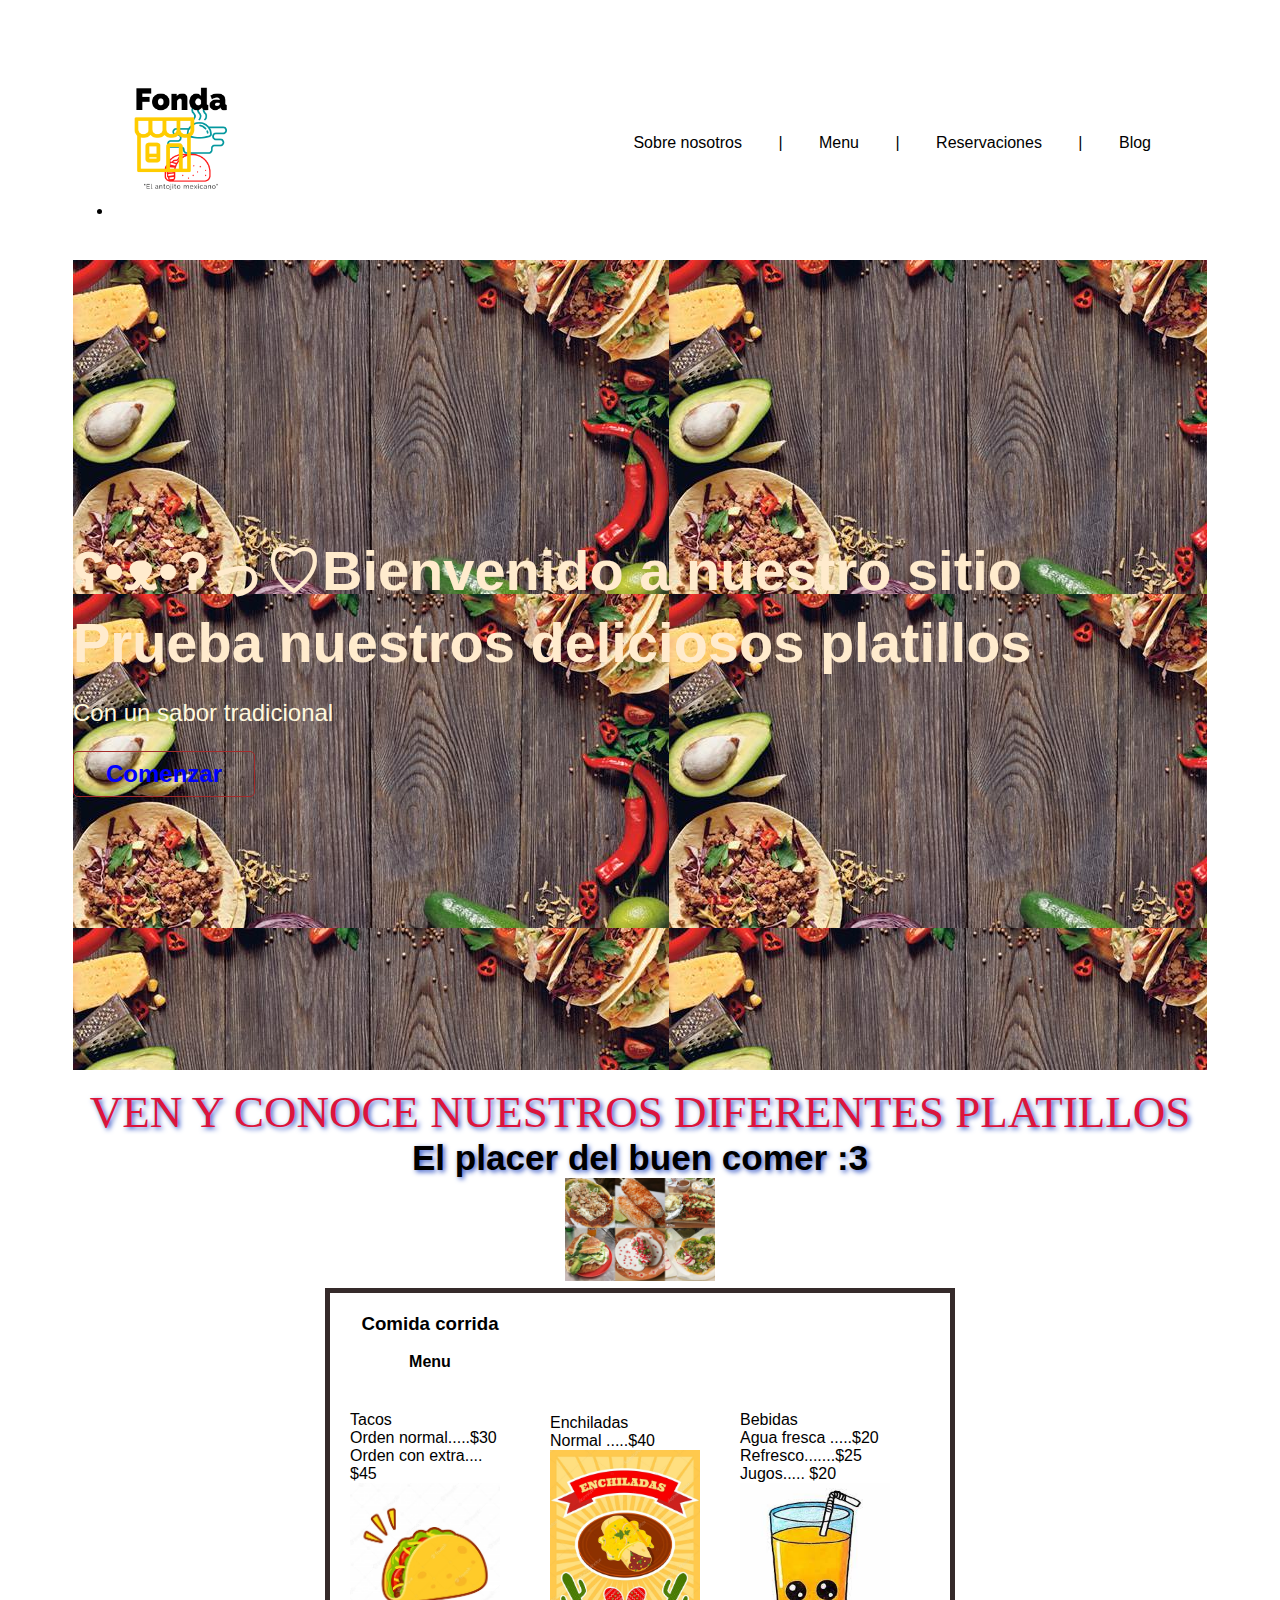
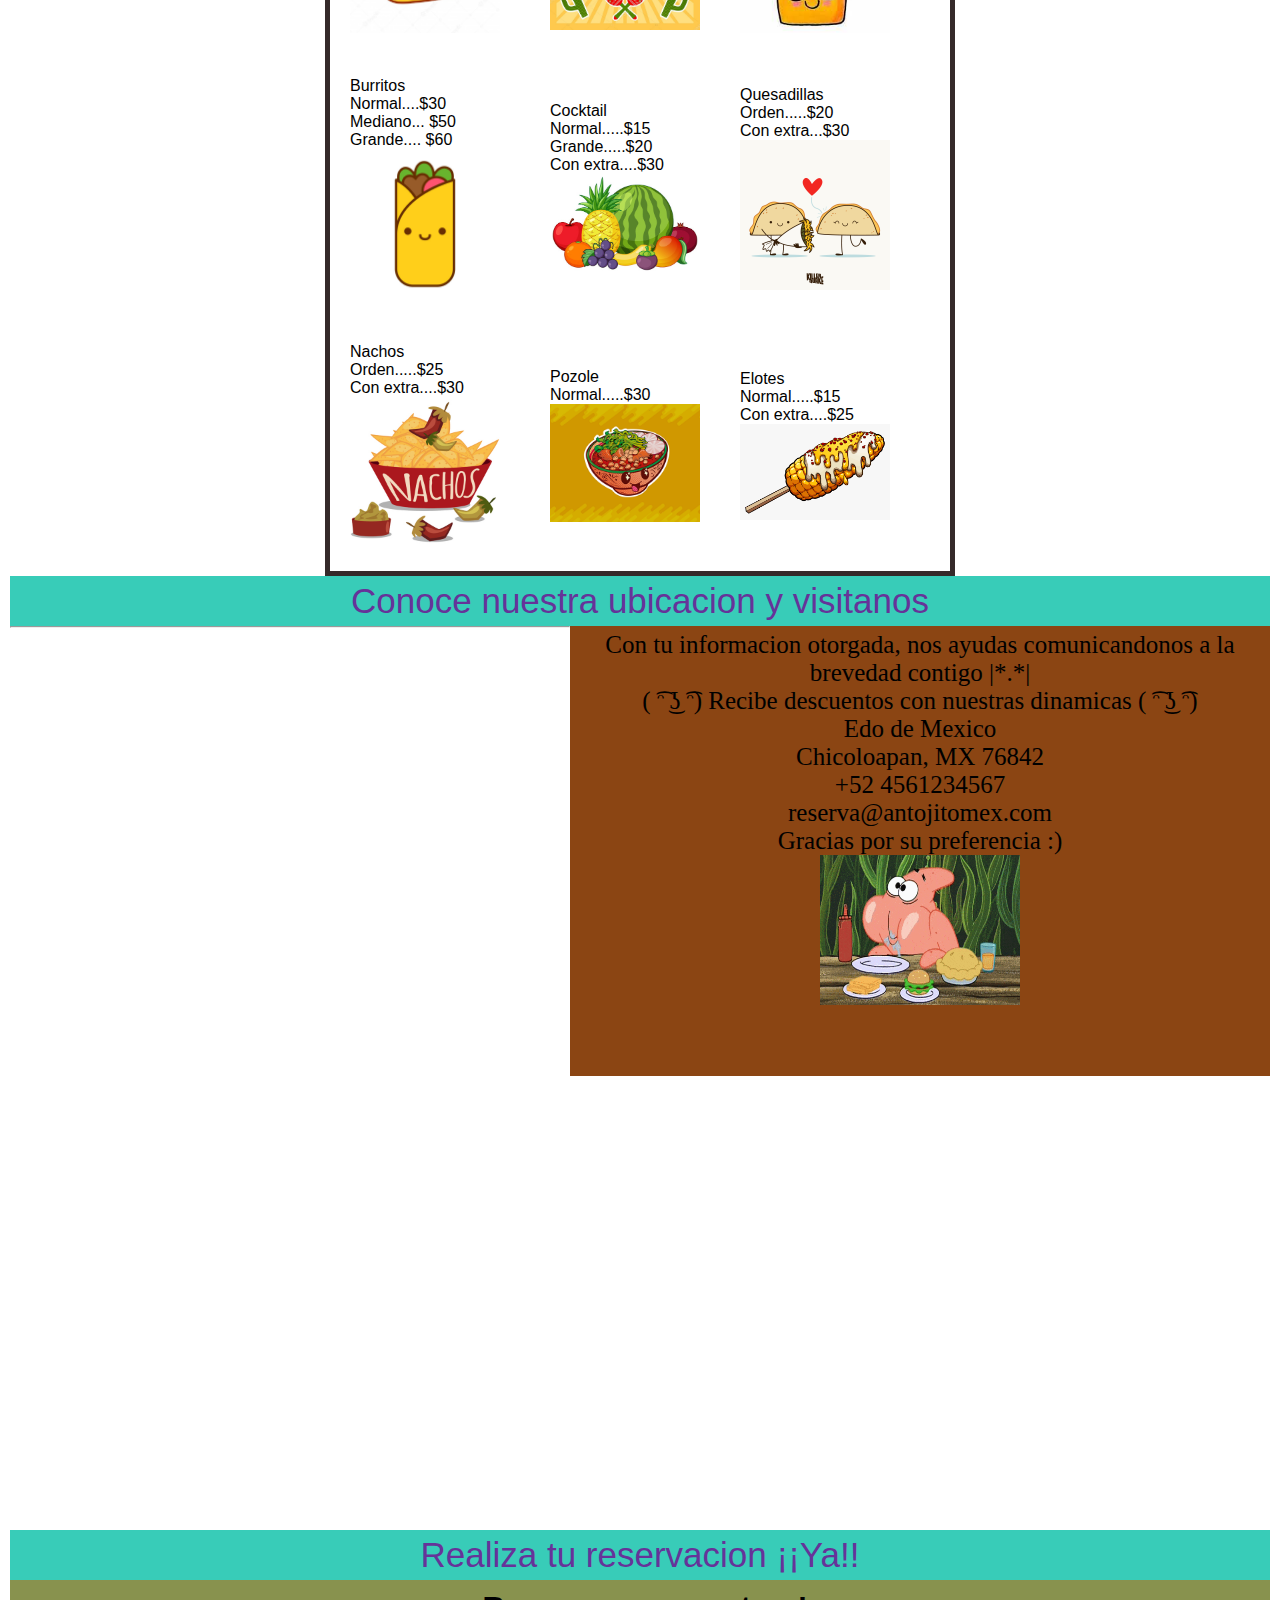
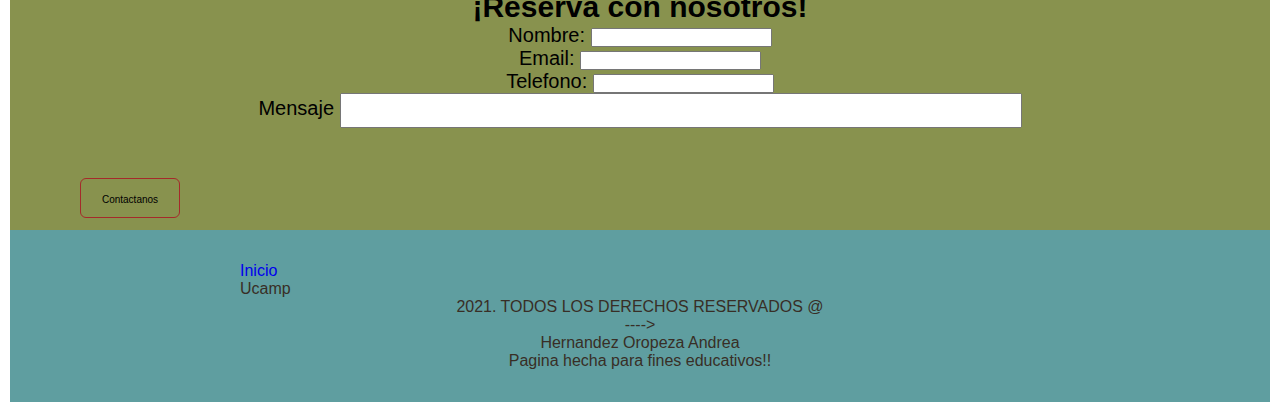
<file: index.html>
<!DOCTYPE html>
<html lang="en">

<head>
    <meta charset="utf-8">
    <meta http-equiv="X-UA-Compatible" content="IE=edge">
    <meta name="viewport" content="width=device-width, initial-scale=1.0">
    <link rel="stylesheet" href="./estilos/header1.css"><!--realiza el ajuste del header -->
    
    <link rel="stylesheet" href="./estilos/footer.css"> <!--Realiza la belleza del footer-->
   
    <link rel="stylesheet" href="./estilos/table.css"><!--Ajuste de tabla-->
    <link rel="stylesheet" href="./estilos/main.css"><!--Ajuste del cuerpo-->
    <title> Fonda "El antojito mexicano"</title>
    <style>
        A {
            text-decoration: none
        }

        ;
    </style>
</head>

<body>
    <header>

        <div class="container-flex container-menu">
            <li><img src="./img/Fonda.png"></li>
            <nav class="nav-menu">
                <ul>
                    <li><a href="#inf">Sobre nosotros</a></li>
                    <li>|</li>
                    <li><a href="#tabla">Menu</a></li>
                    <li>|</li>
                    <li><a href="#formu">Reservaciones</a></li>
                    <li>|</li>
                    <li><a href="./blog/blog.html">Blog</a></li>
                </ul>
            </nav>
        </div>
        <div class="container-flex container-hero">
            <h1>ʕ•́ᴥ•̀ʔっ♡Bienvenido a nuestro sitio </h1>
            <h1>Prueba nuestros deliciosos platillos </h1>
            <sub>Con un sabor tradicional</sub>
            <a href="#tabla" class="btn"><!--Ir al menu-->
                <h2>Comenzar</h2>
            </a>
        </div>

    </header>
    <main>


        <div class="tit">
            <h2>Ven y conoce nuestros diferentes platillos </h2>
            <h3>El placer del buen comer :3</h3>
            <img src="./img/comi.png" id="ima">
        </div>
        <div id=tabla>
<!--comieza la tabla-->
            <table style="margin:0 auto;">
                <th>
                    <h3>Comida corrida</h3><br>
                    <h4>Menu</h4>
                </th>
                <tr>

                    <td>Tacos<br>
                        Orden normal.....$30 <br>
                        Orden con extra.... $45 <br>
                        <img src="img/taco.jpg">
                    </td>
                    <td>Enchiladas <br>
                        Normal .....$40 <br>
                        <img src="img/enchilada.jpg">
                    </td>
                    <td>Bebidas<br>
                        Agua fresca .....$20<br>
                        Refresco.......$25 <br>
                        Jugos..... $20<br>
                        <img src="img/bebida.jfif">
                    </td>
                </tr>
                <tr>
                    <td>
                        Burritos <br>
                        Normal....$30 <br>
                        Mediano... $50 <br>
                        Grande.... $60 <br>
                        <img src="img/burrito.jpg">
                    </td>
                    <td>Cocktail <br>
                        Normal.....$15 <br>
                        Grande.....$20 <br>
                        Con extra....$30 <br>
                        <img src="img/fruta.jpg">
                    </td>
                    <td>
                        Quesadillas <br>
                        Orden.....$20 <br>
                        Con extra...$30 <br>
                        <img src="img/quesadilla.png">
                    </td>
                </tr>
                <tr>
                    <td>Nachos <br>
                        Orden.....$25 <br>
                        Con extra....$30 <br>
                        <img src="img/nachos.jpg">
                    </td>
                    <td>Pozole <br>
                        Normal.....$30 <br>
                        <img src="img/pozole.png">
                    <td>Elotes <br>
                        Normal.....$15 <br>
                        Con extra....$25 <br>
                        <img src="img/elote.png">
                    <td>
                    </td>
                </tr>

            </table>

        </div>


        <div id="inf"><!--Inf sobre el lugar-->
            <section id="contacto">
                <div id="res">
                    <p>Conoce nuestra ubicacion y visitanos</p>

                </div>
                <div id="conf">
                    <div id="menu">
                        <ul>
                            <p>Con tu informacion otorgada, nos ayudas comunicandonos a la brevedad contigo |*.*| </p>
                            <p>( ͡ᵔ ͜ʖ ͡ᵔ) Recibe descuentos con nuestras dinamicas ( ͡ᵔ ͜ʖ ͡ᵔ) </p>
                            <p>Edo de Mexico</p>
                            <p>Chicoloapan, MX 76842</p>
                            <p>+52 4561234567</p>
                            <p>reserva@antojitomex.com</p>
                            <p>Gracias por su preferencia :)</p>
                            <img src="img/pat.gif" alt="Patricio comiendo" id="pat">
                        </ul>
                    </div>
            </section><!--codigo de mapa-->
            <div id="ubicacion">
                <hr>
                <iframe
                    src="https://www.google.com/maps/embed?pb=!1m18!1m12!1m3!1d60211.830448108216!2d-98.94187029321913!3d19.402059446697532!2m3!1f0!2f0!3f0!3m2!1i1024!2i768!4f13.1!3m3!1m2!1s0x85d1e16c6e78e345%3A0xc3aa005f3f354215!2sChicoloapan%20de%20Ju%C3%A1rez%2C%20M%C3%A9x.!5e0!3m2!1ses-419!2smx!4v1637364250686!5m2!1ses-419!2smx"
                    width="600" height="450" style="border:0;" allowfullscreen="" loading="lazy"></iframe>
            </div>
                </div>
        </div>
        <div id="res">
            <p>Realiza tu reservacion ¡¡Ya!!</p>
        </div>
        <!--Llenado de formulario-->
        <div id="formu">
            <h2>¡Reserva con nosotros!</h2>
            <form id="llenar">
                <label for="name">Nombre:</label>
                <input type="text" id="name" name="username" />
                <br>
                <label for="email">Email: </label>
                <input type="email" id="email" name="useremail" />
                <br>
                <label for="tel"> Telefono: </label>
                <input type="number" id="tel" name="usertel" />
                <br>
                <label for="msj">Mensaje</label>
                <input type="text" id="msj" name="usermsj" />
                <br>
                <button class="btn btn-primary" id="boton">Contactanos</button>
            </form>
        </div>



        <script src="Funciones/boton.js"></script>

    </main>
   
    <footer>
        <div class="footer">
            <ul class="f">
                <a href="#">
                    <p>Inicio</p><!--Regreso al header-->
                    
                </a>
                <p>Ucamp</p>

            </ul><!--Informacion del creador en footer-->
            <ul class="cont"> 
                
                <p>2021. TODOS LOS DERECHOS RESERVADOS @</p>
                <p>----></p>
                <p>Hernandez Oropeza Andrea</p>
                <p>Pagina hecha para fines educativos!!</p>
            </ul>
        </div>
    </footer>
</body>

</html>
</file>
<file: estilos/header1.css>
*{
    margin: 0;
    padding:0;
    box-sizing: border-box;
    font-family: 'Montserrat', sans-serif;
}

html{
    scroll-behavior: smooth;
}

header{
    width: 100%;
    height: auto;
    background:white;
    background-position: center;
    background-size: cover;
    padding: 1rem 0;

}
header a{
    text-decoration: none;
    color:black;
}

.container-flex{
    max-width: 90%;
    margin:0 auto;

}
.container-menu{
    display:flex;
    justify-content: space-between;
    align-items:center;
    background:transparent;
    padding: 40px;
    text-align: center;
}

.container-menu h2{
    color: midnightblue;
    font-style: oblique;
}
.nav-menu ul li{
    display:inline;
    list-style: none;
    padding:0 1rem;
}

.container-hero{
    height: 90vh;
    display: flex;
    flex-direction: column;
    align-items: flex-start;
    justify-content: center;
    background:url('../img/food.jpg');
}
.container-hero h1{
    font-size: 3.5rem;
    color:blanchedalmond;
    text-align: center;

}
.container-hero sub{
    font-size: 1.5rem;
    margin-top:1.5rem;
    color:cornsilk;
}

.container-hero h2{
    color:blue
}

.btn{
    border: 1px solid brown;
    border-radius: 5px;
    padding: 0.5rem 2rem;
    margin-top:1.5rem;
    float: left;
}

img{
    width:150px;
    text-align: center;
}


/*responsive*/

@media (min-width:300px) and (max-width:800px){
    header .logo{
        display:none;
    }
    .container-menu{
        justify-content: center;
    }
    .container-hero{
        height: 90vh;
    }
    .container-hero h1{
        font-size: 2.5rem;
    }
    .container-hero sub{
        font-size: 1rem;
    }
    .container-flex{
        font-size: 1rem;
    }
    .nav-menu li{
        float: left;
    }

}
</file>
<file: estilos/footer.css>
body{  
    margin: 0;
    padding: 10px;
    border: 10px;
}

.footer{

    background-color: cadetblue;
    padding: 2rem;
    height: 20%;
    width: 100%;
    bottom: 0;
    color: rgb(56, 46, 38);
}

.f{
    display:table;
    justify-content:space-between;
    list-style:circle;
}

.cont{
    display:contents;
    float: none !important;
    text-align: center;
    justify-content:space-between;
    align-items:center;
    margin-left: 50%;
    margin-top: 50%;
    bottom: 0;
}
</file>
<file: estilos/table.css>
table{
    table-layout:auto;
    width: 50%;
    border-collapse:collapse;
    border: 5px solid rgb(53, 42, 42);
    border: "2";

}
th,td{
    padding: 20px;
}
th{
    text-align: center;
}


.tabla{
    width: 80%;
    height: 250px;
    margin: 50px auto 0 auto;

}

.ima{
    width:50%;
    height:50%;
}
</file>
<file: estilos/main.css>
#inf{
    margin:0 auto;
    width: 100%;
}

#res{
    color: rebeccapurple;
    background: rgb(56, 204, 184);
    padding: 5px;
    font-size: 35px;
    text-align: center;
}

#menu{
    background-color: saddlebrown;
    text-align: center;
    padding: 5px;
    width:700px;
    height:450px;
    float: right;

}

#menu p{
    font-family: fantasy;
    font-size: 25px;

}

#pat{
    width:200px;
    height:150px;
}
#formu{
    
    background-color: rgb(136, 146, 78);
    text-align: center;
    height: 250px;
    padding: 10px;
    width: 100%;
    font-size:20px;
}

#main{
    width: 80%;
    height:200px;
    margin: 50px auto 0 auto;
    display: block;

}

#msj{
    width:55%;
    height: 35px;
}
.tit {
    padding-top: 0px;
    text-align: center;
    font-size: 30px;
    text-shadow: 2px 2px 5px rgb(55, 89, 200);
    
}
#boton{
    height:40px; 
    width:100px; 
    margin: 50px 60px; 
    align-items: center;
    text-align:center;
    position:relative;
    
}

#ubicacion{
    width:600;
     height:600;

}
.tit h2{
    color: crimson;
    font-weight: normal;
    font-family:fantasy;
    text-decoration: darkmagenta;
    text-transform: uppercase;
}

#contacto{
    width: 100%;
    height: 250px;
    margin: 0 auto;
    display:contents;
    margin-right: auto;
}

#boton{
    color:black;
    background: transparent;
    border-radius: 6px;
    font-size: 10px;
    padding: 15px;
    cursor: pointer;
    float:inline-start;
}
/*responsive*/
@media (min-width:300px) and (max-width:800px){
    main {
        display:block;

    }
    table{/*Config para deslizar la tabla*/
        max-width: 300px;
        display: block;
        overflow-x: auto;

    }
    #inf{
        max-width: 600px;
        font-size: 1rem;
    }
#res{
    max-width:280px;
}
    #menu{
       max-width:330px;
    }
    #menu p{
       font-size: .8rem; 
    }

    iframe {
        max-width: 280px;
        height: auto;
       }
    #formu{
        max-width: 280px;
        font-size: .5rem;
        size-adjust: .5rem;
        max-height: 280px;
    }

    input{
        max-width: 300px;
        font-size: .3rem;
    }

    #formu button{
        max-width: 50px;
        font-size: .3rem;
        border: 1px solid #fff;
        border-radius: 1.5px;
        padding: 0.5rem .5rem;
        margin-top:.5rem;
        margin-left: .39rem;
      }

      footer{
        max-width: 300px;
      }
}
</file>
